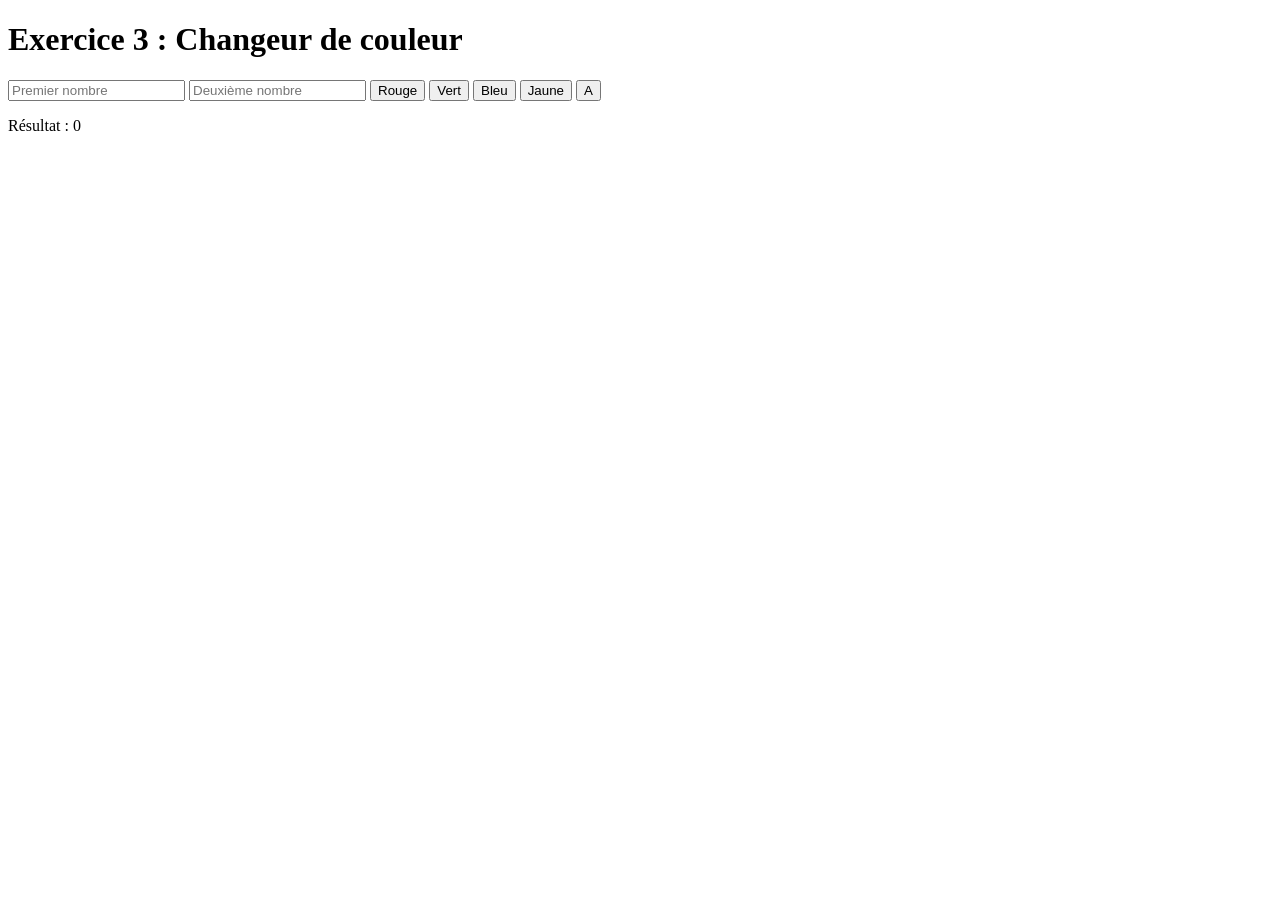
<file: Ex.html>
<!DOCTYPE html>
<html>
<head>
 <title>Changer de couleur</title>
</head>
<body>
 <h1>Exercice 3 : Changeur de couleur</h1>

 <input type="number" id="nombre1" placeholder="Premier nombre">
 <input type="number" id="nombre2" placeholder="Deuxième nombre">

 <button id="btnRouge">Rouge</button>
 <button id="btnVert">Vert</button>
 <button id="btnBleu">Bleu</button>
 <button id="btnJaune">Jaune</button>
 <button id="btnAleatoire">A</button>

 <p>Résultat : <span id="resultat">0</span></p>
 <script>
 // Écrire le code ici :
 // 1. Récupérer les valeurs des inputs
 // 2. Faire le calcul selon le bouton cliqué
 // 3. Afficher le résultat

const num1 = document.getElementById('nombre1');
const num2 = document.getElementById('nombre2');

const resultat = document.getElementById("resultat");

const bouton=document.getElementById("btnAddition")

bouton.addEventListener("click", function() {
    resultat.textContent = Number(num1.value) + Number(num2.value);
});    
 </script>
</body>
</html>
</file>
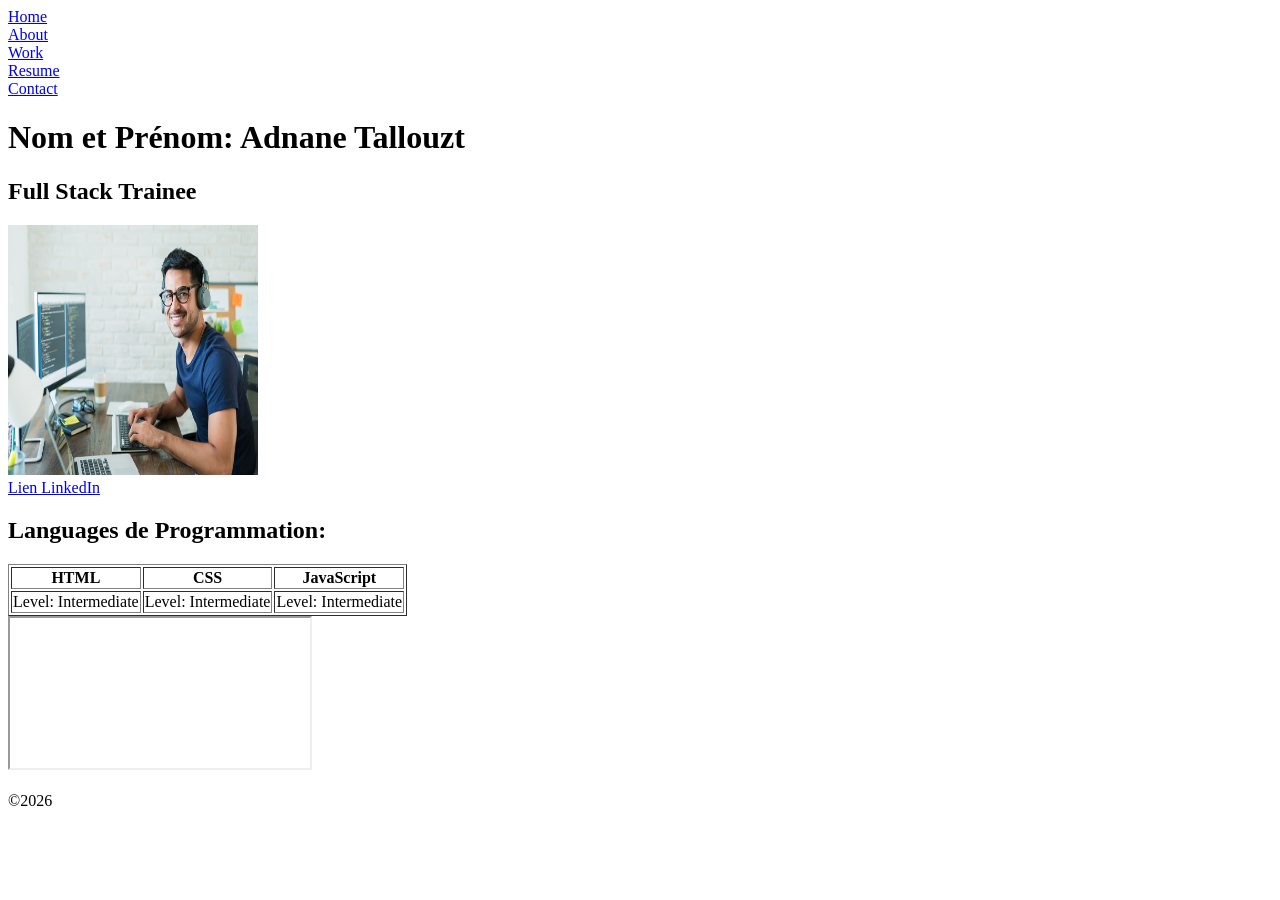
<file: Portefolio.html>
<!doctype html>
<html lang="en">
  <head>
    <meta charset="UTF-8" />
    <meta name="viewport" content="width=device-width, initial-scale=1.0" />
    <title>Mon Portefolio</title>
  </head>
  <header>
    <nav>
      <form><a href="#Home">Home</a></form>
      <form> <a href="#About">About</a></form>
      <form><a href="#Work">Work</a></form>
      <form><a href="#Resume">Resume</a></form>
      <form><a href="#Contact">Contact</a></form>
    </nav>
  </header>
  <body>
    <div id="Presentation">
      <h1>Nom et Prénom: Adnane Tallouzt</h1>
      <h2>Full Stack Trainee</h2>
      <img
        src="Programmeur.jpg"
        alt="Programmeur"
        height="250px"
        width="250px"
      /><br />
      <a href="/www.linkedin.com/in/adnane-tallouzt-a8079914a/">Lien LinkedIn</a><br />
    </div>

    <h2 id="Languages">Languages de Programmation:</h2>
    <table border="1">
    <tr>
      <th>HTML</th>
      <th>CSS</th>
      <th>JavaScript</th>
    </tr>
    <tr>
      <td>Level: Intermediate</td>
      <td>Level: Intermediate</td>
      <td>Level: Intermediate</td>
    </tr>
    </table>
    <section>
      <iframe src="https://youtu.be/Es5DTGv3wZ8"></iframe>
    </section>
  </body>
  <br />

  <footer>&copy;2026</footer>
</html>
</file>
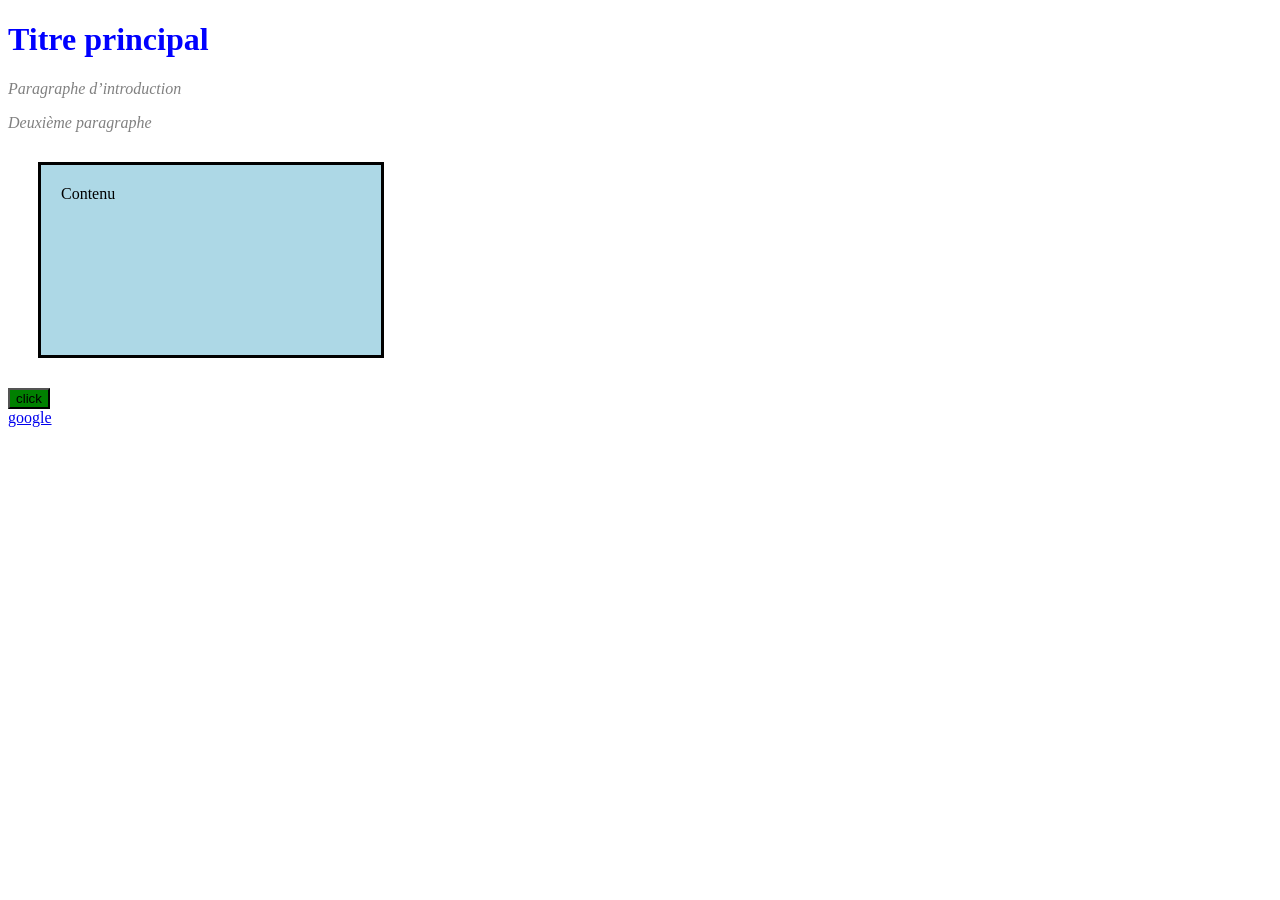
<file: test-css.html>
<!doctype html>
<html lang="EN">
  <meta charset="UTF-8" />

  <head>
  <h1>Titre principal</h1>
    <style>
        h1 {color: blue;}
         p{font-style: italic;
        color: gray;}

         #box{width: 300px; height: 150px; background-color: lightblue; padding: 20px; margin: 30px; border: 3px solid black;} 
            button{background-color: green;
            }
            button:hover{background-color: purple;}
            a:visited{ color: red;}
    </style>
  </head>

  <body>

  <p class="intro">Paragraphe d’introduction</p>
  <p>Deuxième paragraphe</p>
  <div id="box">Contenu</div>
    <button>
       click
    </button><br>
    <a href="www.google.fr" target="_blank">google</a>
    </body>

</html>
</file>
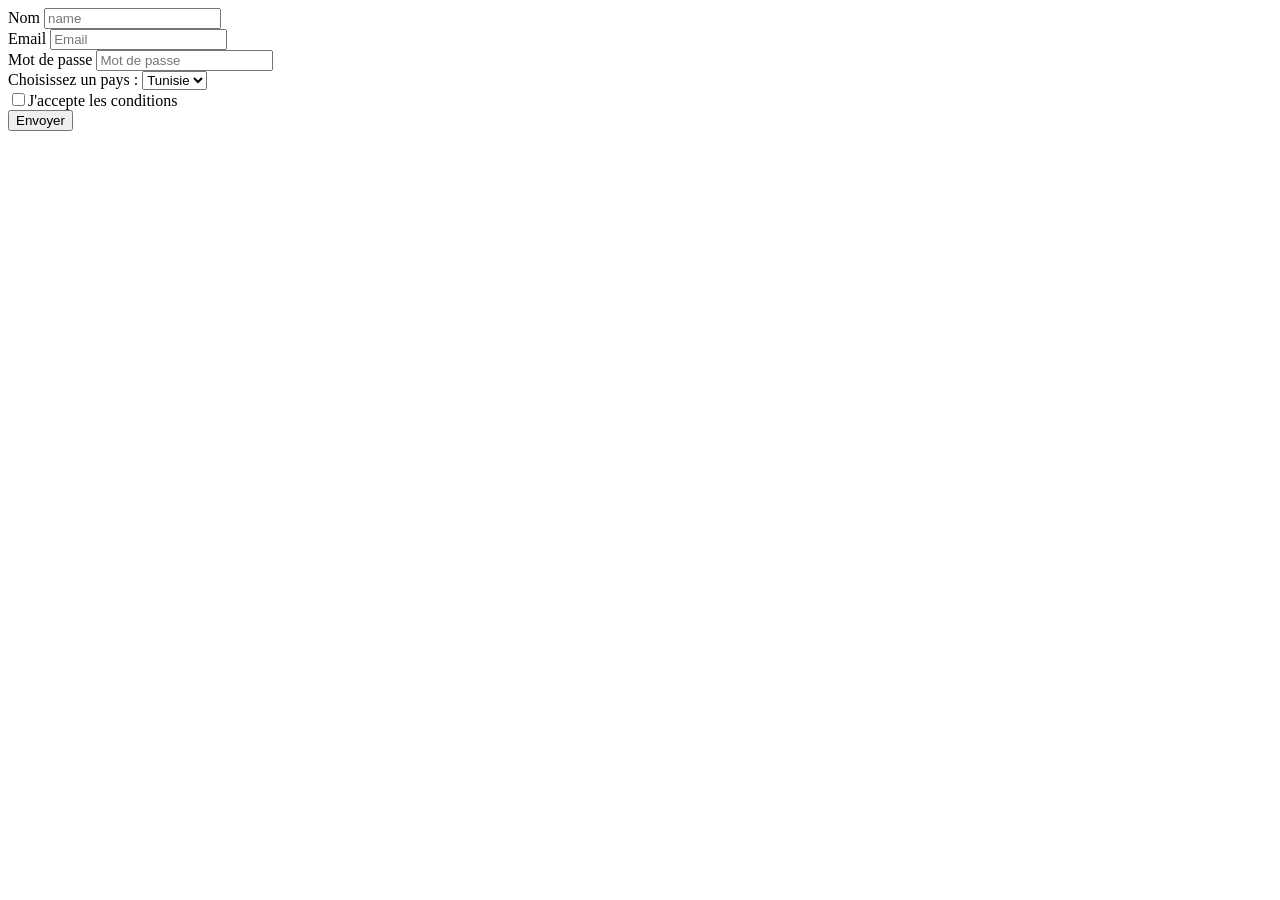
<file: test.html>
<!DOCTYPE html>
<html lang="EN">

<head>
    <meta charset="UTF-8">
    <title>My Page</title>
</head>

<body>
    <form>
        <label>Nom</label>
        <input type="text" placeholder="name"><br>
        <label>Email</label>
        <input type="text" placeholder="Email"><br>
        <label>Mot de passe</label>
        <input type="password" placeholder="Mot de passe"><br>

        <label for="choix">Choisissez un pays :</label>
        <select name="liste" id="choix">
            <option value="option1">Tunisie</option>
            <option value="option2">Algérie</option>
            <option value="option3">Maroc</option>
        </select><br>

        <input type="checkbox" value="condition 1" name="condition">J'accepte les conditions<br>
                <input type="submit" value="Envoyer">

    </form>

    <script>
        
    </script>

</body>


</html>
</file>
